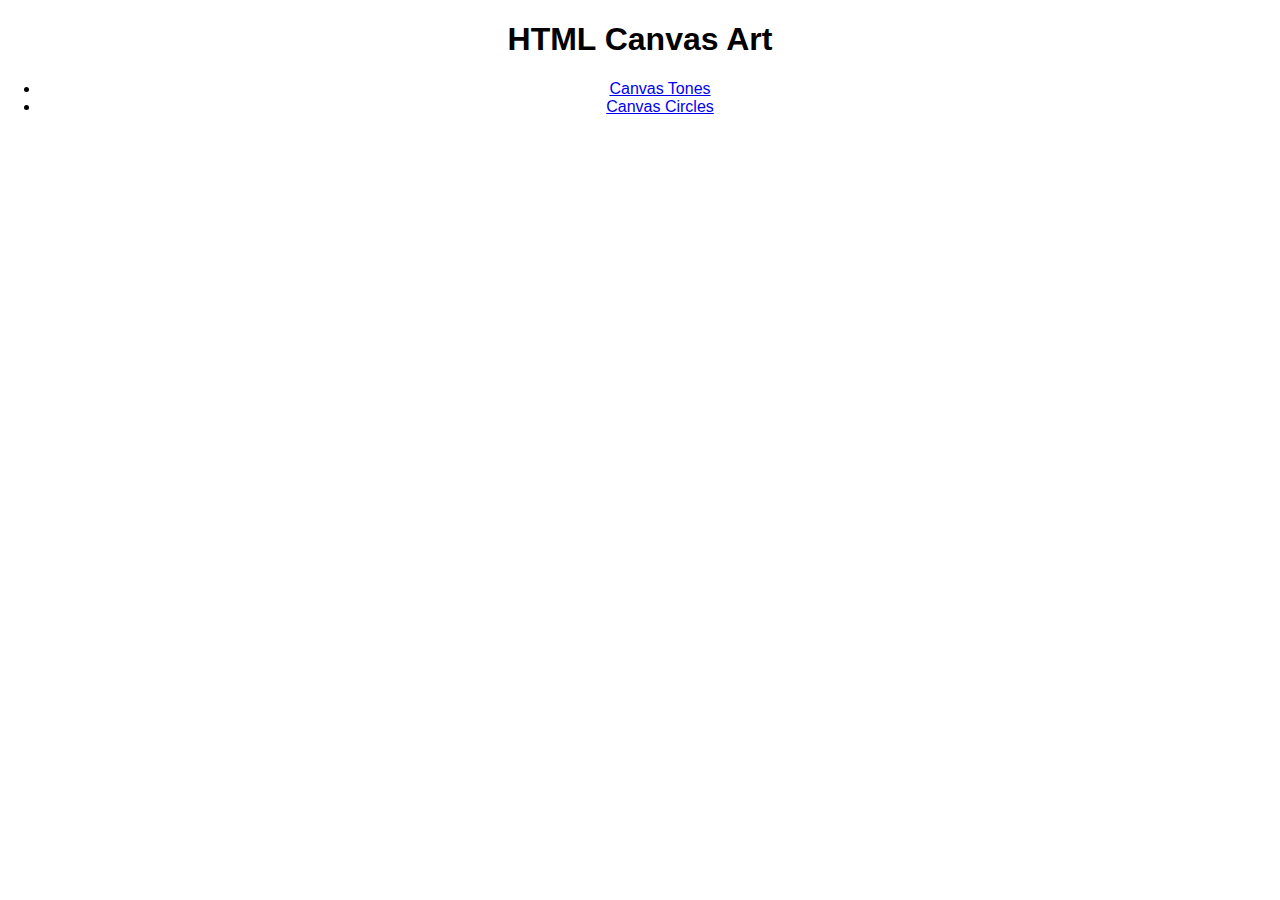
<file: index.html>
<!DOCTYPE html>
<html lang="en">
<head>
    <meta charset="UTF-8">
    <meta http-equiv="X-UA-Compatible" content="IE=edge">
    <meta name="viewport" content="width=device-width, initial-scale=1.0">
    <title>HTML Canvas Art</title>
    <link rel="stylesheet" href="/styles/style.css">
    <link rel="apple-touch-icon" sizes="180x180" href="/images/favicon/apple-touch-icon.png">
    <link rel="icon" type="image/png" sizes="32x32" href="/images/favicon/favicon-32x32.png">
    <link rel="icon" type="image/png" sizes="16x16" href="/images/favicon/favicon-16x16.png">
    <link rel="manifest" href="/images/favicon/site.webmanifest">
</head>
<body>
    <h1>HTML Canvas Art</h1>
    <ul>
        <li><a href="/canvastones.html">Canvas Tones</a></li>
        <li><a href="/canvas-circles.html">Canvas Circles</a></li>
    </ul>
</body>
</html>
</file>
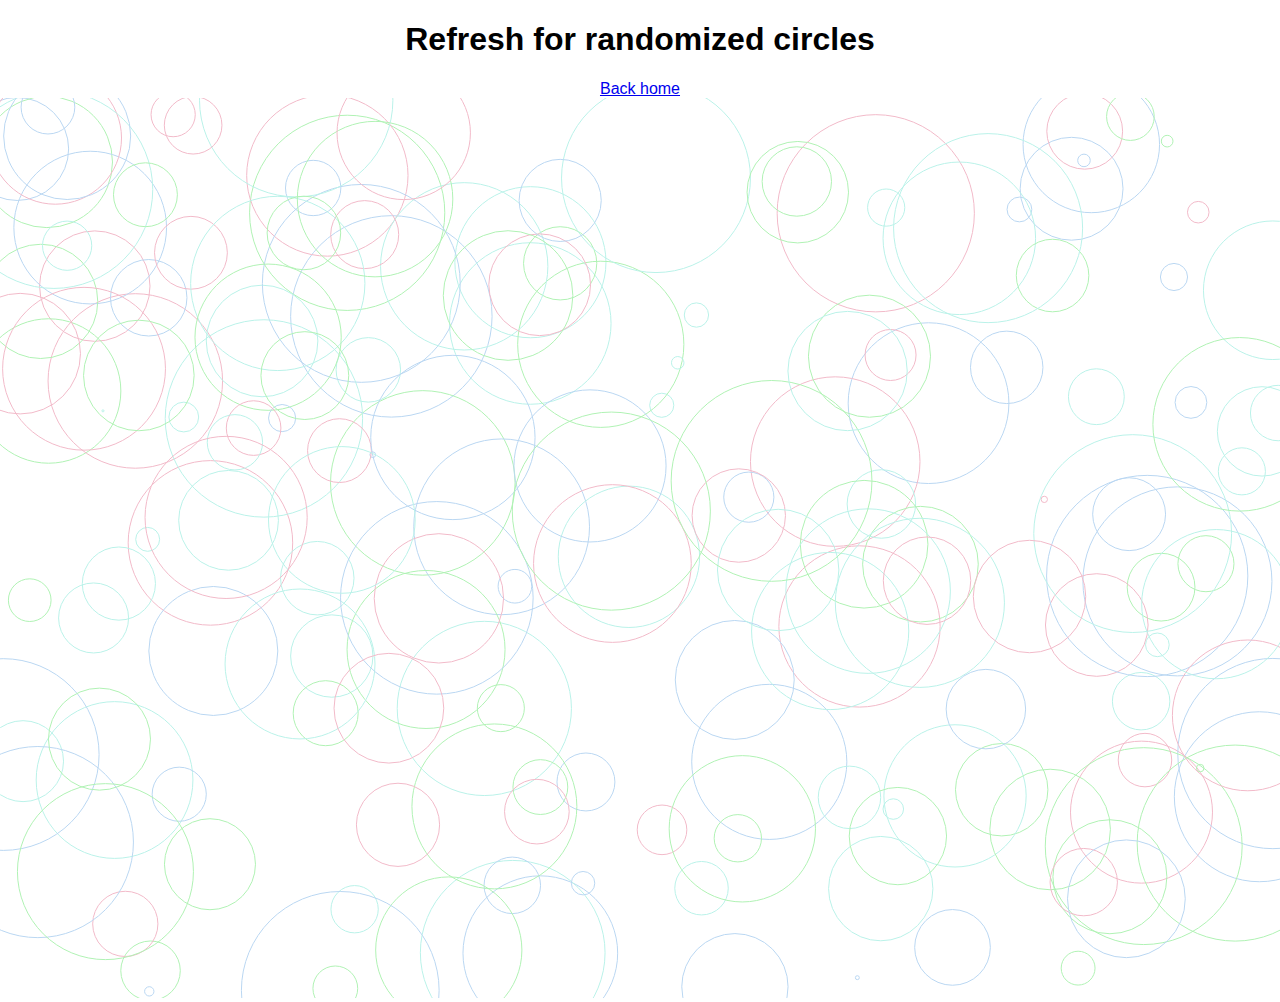
<file: canvas-circles.html>
<!DOCTYPE html>
<html lang="en">
<head>
    <meta charset="UTF-8">
    <meta http-equiv="X-UA-Compatible" content="IE=edge">
    <meta name="viewport" content="width=device-width, initial-scale=1.0">
    <title>Canvas Circles</title>
    <link rel="stylesheet" href="styles/style.css">
</head>
<body>
    <h1>Refresh for randomized circles</h1>
    <a href="/index.html">Back home</a>
    <canvas></canvas>
    <script src="scripts/canvas-circles.js"></script>
</body>
</html>
</file>
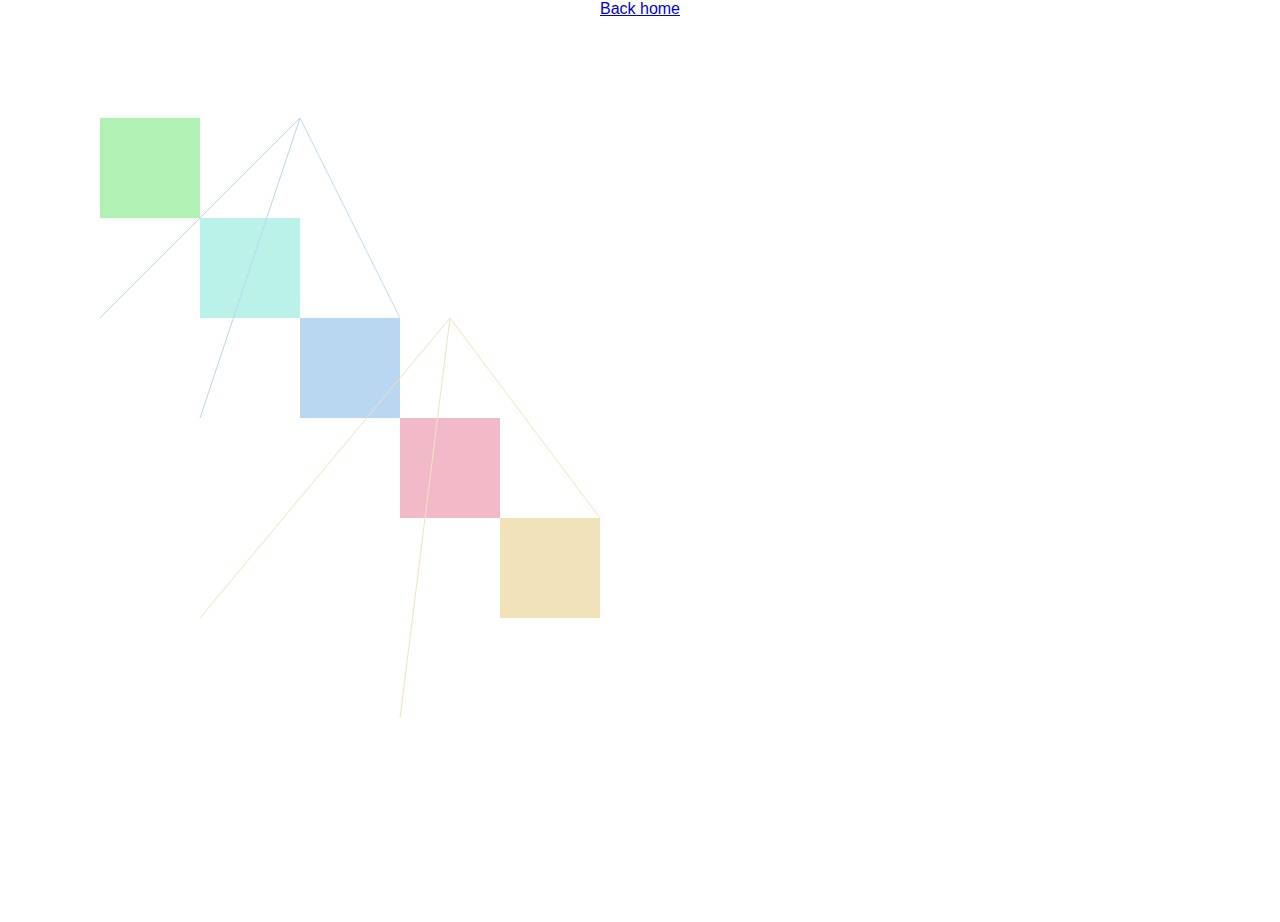
<file: canvastones.html>
<!DOCTYPE html>
<html lang="en">
<head>
    <meta charset="UTF-8">
    <meta http-equiv="X-UA-Compatible" content="IE=edge">
    <meta name="viewport" content="width=device-width, initial-scale=1.0">
    <title>Canvas Tones</title>
    <link rel="stylesheet" href="/styles/style.css">
</head>
<body>
    <a href="index.html">Back home</a>
    <canvas></canvas>
    <script src="scripts/canvas-tones.js"></script>
</body>
</html>
</file>
<file: styles/style.css>
body {
    text-align: center;
    font-family: 'SF Pro Text', 'SF Pro Icons', 'Helvetica Neue', 'Helvetica', 'Arial', sans-serif;
    padding: 0;
    /* max-width: 680px; */
    margin: 0 auto;
}

/* canvas {
    padding: 0;
    margin: auto;
    display: block;
    position: absolute;
    top: 0;
    bottom: 0;
    left: 0;
    right: 0;
} */
</file>
